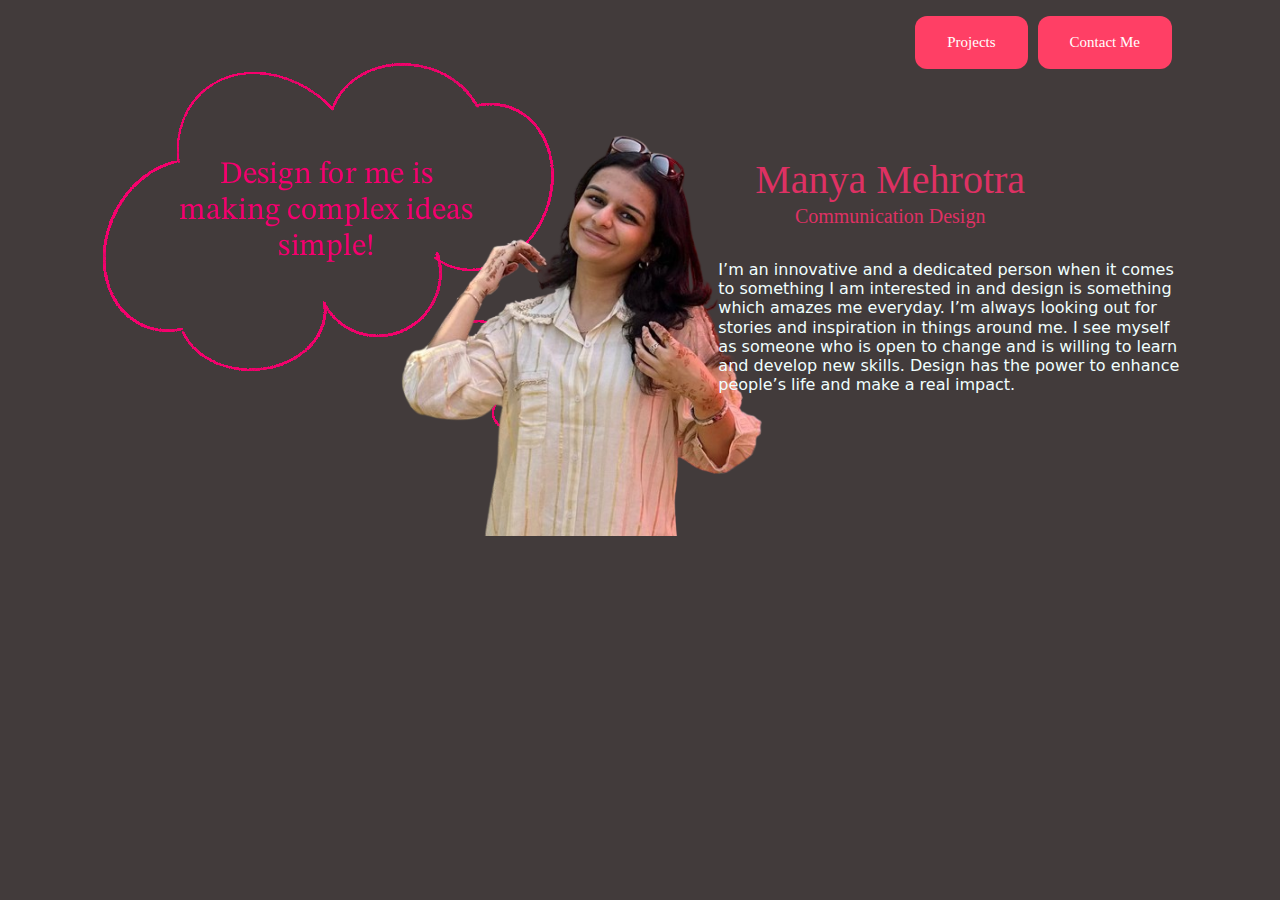
<file: index.html>
<!DOCTYPE html>
<html lang="en">
<head>
    <meta charset="UTF-8">
    <meta name="viewport" content="width=device-width, initial-scale=1.0">
    <title>Document</title>

    <!-- Latest compiled and minified CSS -->
<link href="https://cdn.jsdelivr.net/npm/bootstrap@5.3.1/dist/css/bootstrap.min.css" rel="stylesheet">

<!-- Latest compiled JavaScript -->
<script src="https://cdn.jsdelivr.net/npm/bootstrap@5.3.1/dist/js/bootstrap.bundle.min.js"></script>
<link rel="stylesheet" href="style2.css">

</head>
<body style="background-color: rgb(66, 59, 59);">
    
   
<div class="class container row mx-auto my-2 p-2 ">
   
<div class="class container col-3 mx-2">

    
        <img src="final cloud.png" alt="">
        <br> <br>
        
</div>
<div class="class container col-2 mx-2">

    <img src="manya2-removebg-preview.png" alt="" width="400px" style="padding-right: 10px; padding-bottom: 10px; ">
</div>
<div class="class container col mx-2">
    <a href="contact.html"><button type="button" style="margin-right: 10px;" >Contact Me</button></a>
    <a href="Projects.html"><button type="button" style="margin-right: 10px;" >Projects</button></a> 
    <h1 style="color: #de3163; font-family: Georgia, 'Times New Roman', Times, serif; text-align: center; padding-left: 0px ; padding-top: 40px;  margin-top: 100px; margin-bottom: 0px;"> Manya Mehrotra</h1>
    <h5 style="color: #de3163; font-family: Georgia, 'Times New Roman', Times, serif; text-align: center; margin-top: 0px; ">
    Communication Design</h5>
<br> <h6 style="color: azure; padding-left: 50px ; margin-left: 70px;">I’m an innovative and a dedicated 
    person when it comes to something I am 
    interested in and design is something 
    which amazes me everyday. I’m always 
    looking out for stories and inspiration 
    in things around me. I see myself as 
    someone who is open to change and 
    is willing to learn and develop new 
    skills. Design has the power to enhance 
    people’s life and make a real impact.</h6>

    <br>
   
    
    
    
    
    




</div>
<div class="class container row mx-auto my-2 p-2 "></div>
<div class="class container col-6 mx-2"></div>



</body>
</html>
</file>
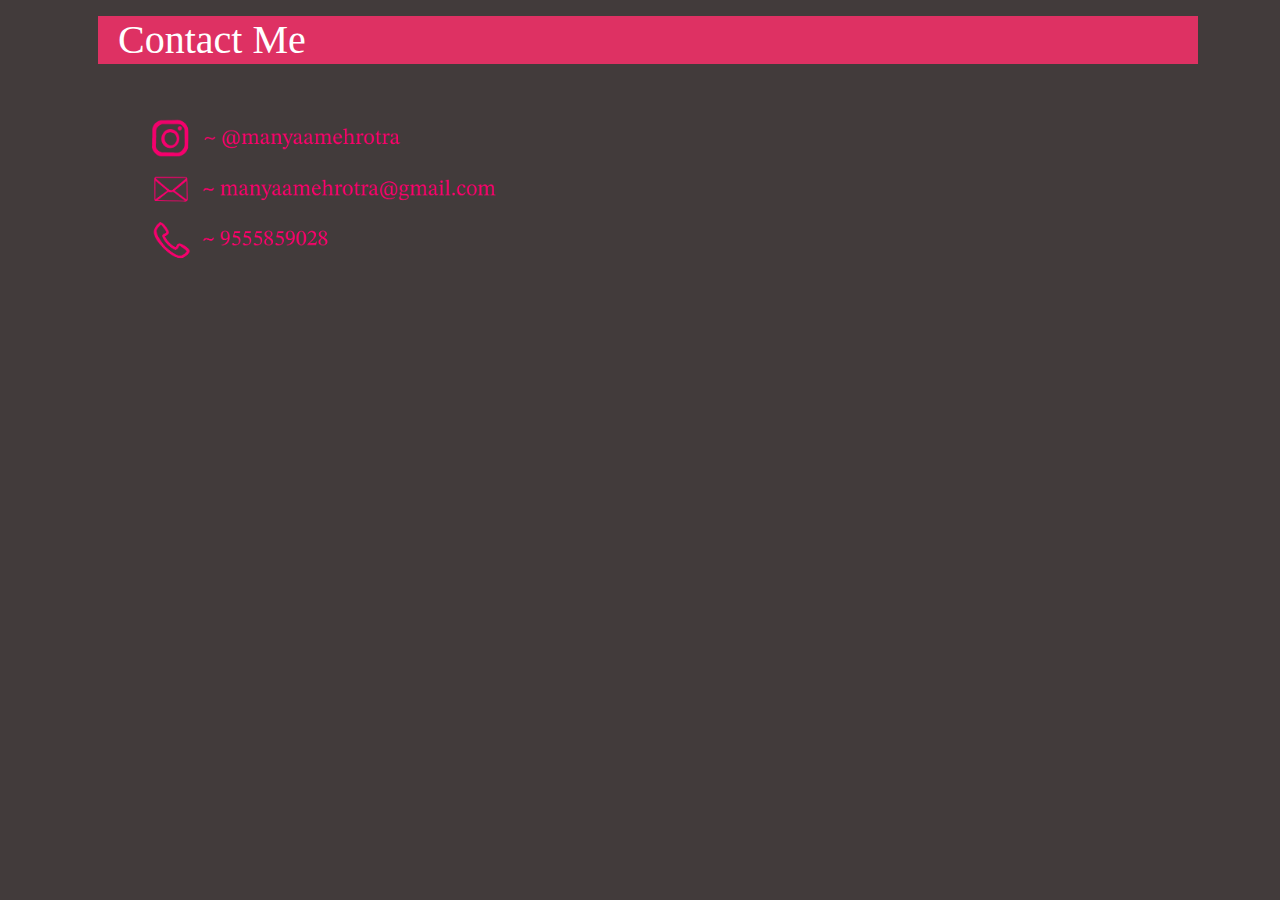
<file: contact.html>
<!DOCTYPE html>
<html lang="en">
<head>
    <meta charset="UTF-8">
    <meta name="viewport" content="width=device-width, initial-scale=1.0">
    <title>Document</title>

     <!-- Latest compiled and minified CSS -->
<link href="https://cdn.jsdelivr.net/npm/bootstrap@5.3.1/dist/css/bootstrap.min.css" rel="stylesheet">

<!-- Latest compiled JavaScript -->
<script src="https://cdn.jsdelivr.net/npm/bootstrap@5.3.1/dist/js/bootstrap.bundle.min.js"></script>

</head>
<body>
    <body style="background-color: rgb(66, 59, 59);">

        <div class="class container row mx-auto my-2 p-2 ">
       
            <div class="class container col-12 mx-2">
            
    <h1 style="color: white; font-family: 'Times New Roman', Times, serif; background-color: #de3163; padding-left: 20px;"> Contact Me </h1>
    <img src="IMG_5777.PNG" alt="" width="800px">
            </div>
        </div>
</body>
</html>
</file>
<file: style2.css>
button {
    background-color: rgb(255, 63, 101); 
    border: none;
    color: white;
    padding: 15px 32px;
    text-align: center;
    text-decoration: none;
    display: inline-block;
    border-radius: 12px;
    font-size: 15px;
    float: right;
font-family: 'Times New Roman', Times, serif;
}
</file>
